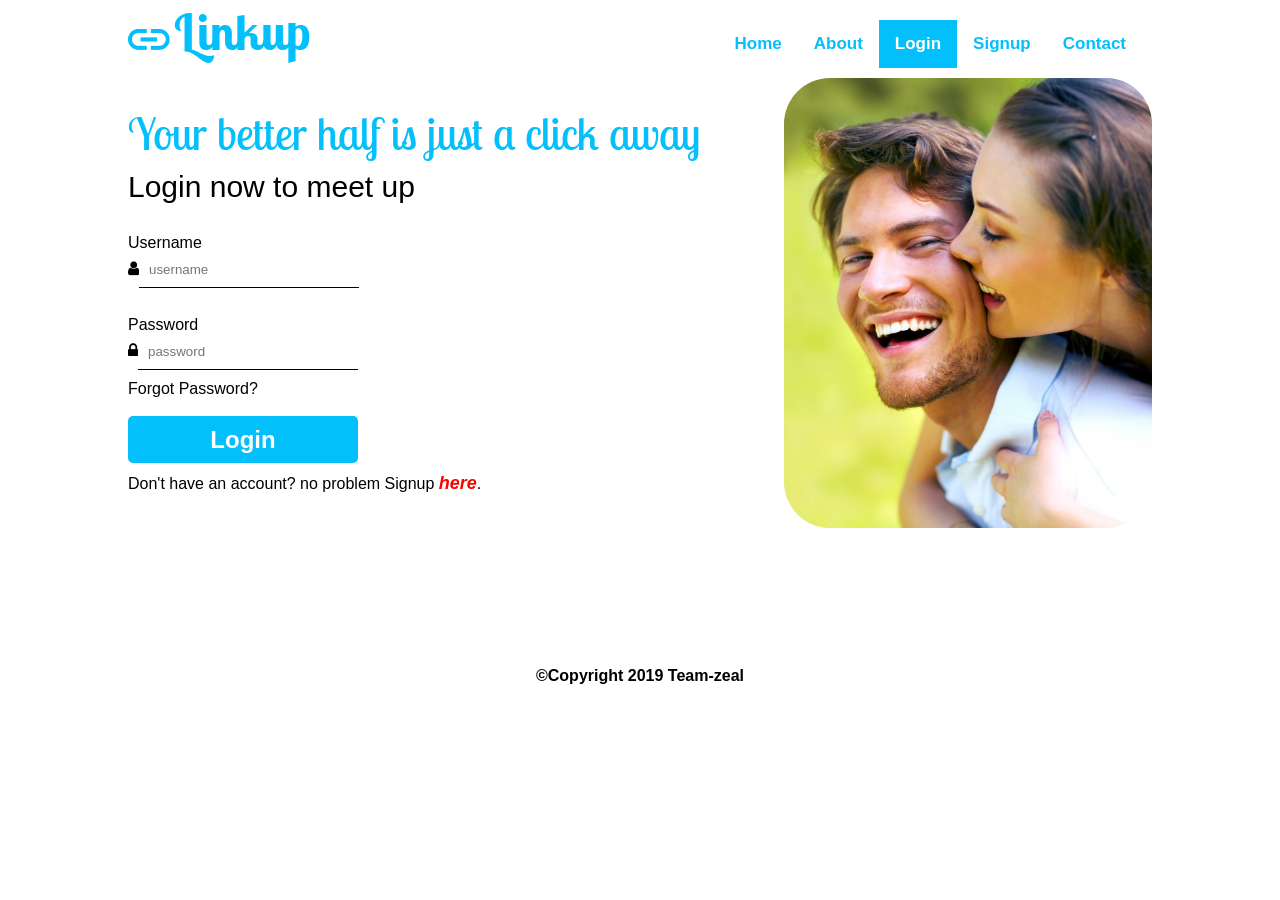
<file: index.html>
<!DOCTYPE html>
<html lang="en">
  <head>
    <meta charset="UTF-8" />
    <meta name="viewport" content="width=device-width, initial-scale=1.0" />
    <meta http-equiv="X-UA-Compatible" content="ie=edge" />
    <title>Linkup</title>
    <link rel="icon" href="images\logo2.png" type="image/png" />
    <link rel="stylesheet" href="style.css" />
    <link
      href="https://fonts.googleapis.com/css?family=Lobster|Lobster+Two&display=swap"
      rel="stylesheet"
    />
    <link
      rel="stylesheet"
      href="https://stackpath.bootstrapcdn.com/font-awesome/4.7.0/css/font-awesome.min.css"
    />
  </head>
  <body>
    <div class="container">
      <div class="main">
        <header>
          <div id="logo-div">
            <img src="images/logo.png" id="logo" alt="" />
            <span id="logo-text">Linkup</span>
          </div>
          <div id="nav-div" class="nav-div">
            <p>
              <a href=""> Home</a><a href=""> About</a
              ><a href="" class="active"> Login</a><a href=""> Signup</a
              ><a href=""> Contact</a>
              <a href="javascript:void(0);" class="icon" onclick="myFunction()">
                <img src="images/mdi_menu.png" alt="" />
              </a>
            </p>
          </div>
        </header>
        <div class="content">
          <div class="image-div">
            <img src="images/happy-young-couple.jpg" alt="" />
          </div>
          <div class="content-fields">
            <h2>Your better half is just a click away</h2>
            <p>Login now to meet up</p>

            <form id="form" action="validation.php">
              <label>Username</label><br />
              <i class="fa fa-user"></i
              ><input
                type="email"
                id="email"
                placeholder="username"
                required
              /><span id="Evalid"></span><br /><br />
              <label>Password</label><br />
              <i class="fa fa-lock"></i
              ><input
                type="password"
                name=""
                id="password"
                placeholder="password"
                equired
              /><br />
              <span class="right">Forgot Password?</span> <br /><br />
              <input id="submit" type="submit" value="Login" /><br />
              <span
                >Don't have an account? no problem Signup
                <a href="signUp.html">here</a>.</span
              >
            </form>
          </div>
        </div>
        <div class="clear"></div>
        <footer>
          <b>&copy;Copyright 2019 Team-zeal</b>
        </footer>
      </div>
    </div>
    <script src="script.js"></script>
  </body>
</html>
</file>
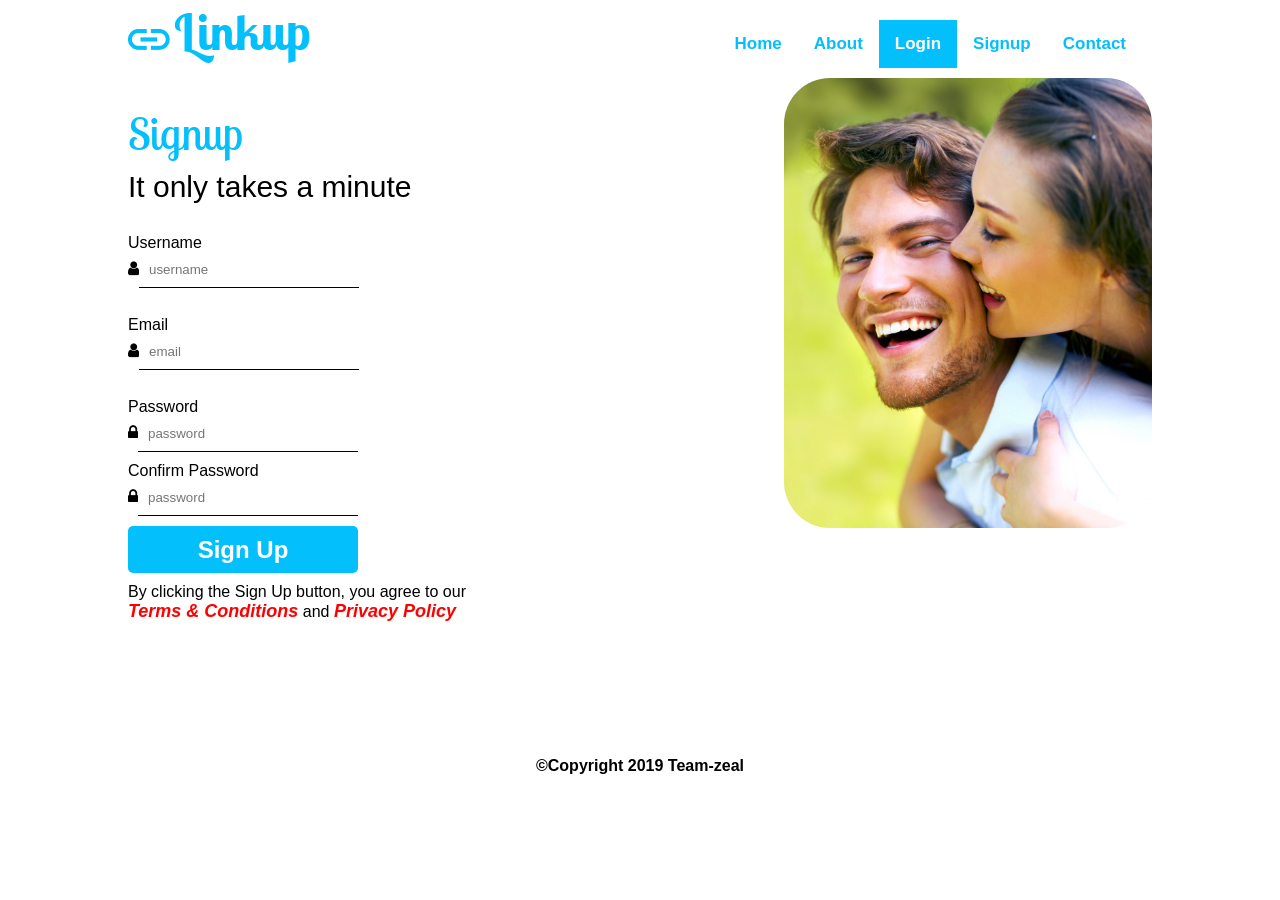
<file: signUp.html>
<!DOCTYPE html>
<html lang="en">
  <head>
    <meta charset="UTF-8" />
    <meta name="viewport" content="width=device-width, initial-scale=1.0" />
    <meta http-equiv="X-UA-Compatible" content="ie=edge" />
    <title>Linkup</title>
    <link rel="icon" href="images\logo2.png" type="image/png" />
    <link rel="stylesheet" href="style.css" />
    <link
      href="https://fonts.googleapis.com/css?family=Lobster|Lobster+Two&display=swap"
      rel="stylesheet"
    />
    <link
      rel="stylesheet"
      href="https://stackpath.bootstrapcdn.com/font-awesome/4.7.0/css/font-awesome.min.css"
    />
  </head>
  <body>
    <div class="container">
      <div class="main">
        <header>
          <div id="logo-div">
            <img src="images/logo.png" id="logo" alt="" />
            <span id="logo-text">Linkup</span>
          </div>
          <div id="nav-div" class="nav-div">
            <p>
              <a href=""> Home</a><a href=""> About</a
              ><a href="" class="active"> Login</a><a href=""> Signup</a
              ><a href=""> Contact</a>
              <a href="javascript:void(0);" class="icon" onclick="myFunction()">
                <img src="images/mdi_menu.png" alt="" />
              </a>
            </p>
          </div>
        </header>
        <div class="content">
          <div class="image-div">
            <img src="images/happy-young-couple.jpg" alt="" />
          </div>
          <div class="content-fields">
            <h2>Signup</h2>
            <p>It only takes a minute</p>

            <form action="signUp.php" method="POST" id="form">
              <label>Username</label><br />
              <i class="fa fa-user"></i
              ><input
                type="text"
                name="username"
                id="username"
                placeholder="username"
                required
              /><span id="Evalid"></span><br /><br />
              <label>Email</label><br />
              <i class="fa fa-user"></i
              ><input
                type="email"
                name="email"
                id="email"
                placeholder="email"
                required
              /><span id="Evalid"></span><br /><br />
              <label>Password</label><br />
              <i class="fa fa-lock"></i
              ><input
                type="password"
                name="password"
                id="password"
                placeholder="password"
                required
              /><br />
              <label>Confirm Password</label><br />
              <i class="fa fa-lock"></i
              ><input
                type="password"
                name=""
                id="password"
                placeholder="password"
                required
              /><br />

              <input id="submit" type="submit" value="Sign Up" /><br />
              <span>By clicking the Sign Up button, you agree to our</span
              ><br />
              <span
                ><a href="">Terms & Conditions</a> and
                <a href=""> Privacy Policy</a></span
              >
            </form>
          </div>
        </div>
        <div class="clear"></div>
        <footer>
          <b>&copy;Copyright 2019 Team-zeal</b>
        </footer>
      </div>
    </div>
    <script src="script.js"></script>
  </body>
</html>
</file>
<file: style.css>
body{
    margin:0;
    font-family: Arial, Helvetica, sans-serif;
}
body a:hover{
    color: black;
}
.container{
    height: 100vh;
    width: 100%;
}
.main{
    width: 80%;
    margin: 0 auto;
    /* background-color: gray; */
    height: 100vh;
}
#logo-div{
    float: left;
}
#logo-text{
    /* margin-top: -10px; */
    font-family: 'Lobster Two', cursive;
    font-weight: bold;
    font-size: 50px;
    color: #03BFFB;
}
.nav-div{
    float: right;
    
    word-spacing: 10px;
    font-size: 20px;
    padding-right: 10px;
    
}
.nav-div .icon {
    display: none;
  }
header{
    overflow: hidden;
}
.nav-div a.active {
    background-color:#03BFFB;
    color: white;
  }
.nav-div a{
    float: left;
    display: block;
    text-align: center;
    padding: 14px 16px;
    color: #03BFFB;
    text-decoration: none;
    font-weight: bold;
    font-size: 17px;
}
.content-fields{
    float: left;

}
.content-fields h2{
    font-family: 'Lobster Two', cursive;
    font-weight: bold;
    font-size: 45px;
    color: #03BFFB;
    font-weight: normal;
}
.content-fields p{
    margin-top: -30px;
    font-size: 30px;
}
.content-fields a{
    color: red;
    font-style: italic;
    font-size: 18px;
    text-decoration: none;
    font-weight: bold;
}
#form input{
    padding: 10px 10px;
    width: 200px;
    border: none;
    border-bottom: 1px solid black;
    outline:none;
    margin-bottom: 10px;
}
#submit{
    background: #03BFFB;
    color: #fff;
    height: 47px;
    font-weight: bold;
    font-size: 24px;
    border-radius: 5px;
    border: none !important;
    width: 230px !important;
    }
.image-div{
    margin-top: 10px;
    float: right;
}
.image-div img{
    height: 450px;
    border-radius: 46px;
}
footer{
    width: 100%;
    text-align: center;
    position: relative;
    top: 15vh;
}
.clear{
    clear: both;
}
/* Mobile Styles */
@media only screen and (max-width: 400px) {
    #logo-div{
        float: left;
        margin-top: 20px;
        overflow: hidden;
    }
    .nav-div.responsive {position: relative; padding-top: 20px;}
    .nav-div.responsive a.icon {
      position: absolute;
      right: 0;
      top: 0;
    }
    .nav-div a.icon {
        float: right;
        display: block;
      }
    .nav-div.responsive a {
      float: none;
      display: block;
      padding-top: 20px;
      text-align: left;
    }
    .nav-div a{display: none;}



    .content-fields h2{
        font-family: 'Lobster Two', cursive;
    font-weight: bold;
    font-size: 25px;
    color: #03BFFB;
    font-weight: bold;
    }
    .content-fields p{
        margin-top: -20px;
        font-size: 25px;
    }
    .image-div{
        float: none;
        position: relative;
        left: 25%;
    }
    .image-div img{
        height: 30vh;
    }
  }
  
  /* Tablet Styles */
  @media only screen and (min-width: 401px) and (max-width: 960px) {
    #logo-div{
        float: left;
        margin-top: 20px;
        overflow: hidden;
    }
    .nav-div.responsive {position: relative; padding-top: 20px;}
    .nav-div.responsive a.icon {
      position: absolute;
      right: 0;
      top: 0;
    }
    .nav-div a.icon {
        float: right;
        display: block;
      }
    .nav-div.responsive a {
      float: none;
      display: block;
      padding-top: 20px;
      text-align: left;
    }
    .nav-div a{display: none;}



    .content-fields h2{
        font-family: 'Lobster Two', cursive;
    font-weight: bold;
    font-size: 25px;
    color: #03BFFB;
    font-weight: bold;
    }
    .content-fields p{
        margin-top: -20px;
        font-size: 25px;
    }
    .image-div{
        float: none;
        position: relative;
        left: 25%;
    }
    .image-div img{
        height: 50vh;
    }
  }
  @media only screen and (min-width:961px) and (max-width: 1240px){
    .content-fields h2{
        font-family: 'Lobster Two', cursive;
    font-weight: bold;
    font-size: 30px;
    color: #03BFFB;
    }
    .content-fields p{
        margin-top: -20px;
        font-size: 25px;
    }
    .image-div{
        float: right;
    }

    .image-div img{
        height: 50vh;
    }
  }
  /* #nav-div{
    float: right;
    
    word-spacing: 10px;
    font-size: 20px;
    padding-right: 10px;
    margin-top: 10px;
}
header{
    overflow: hidden;
}
#nav-div a{
    color: #03BFFB;
    text-decoration: none;
    font-weight: bold;
} */
</file>
